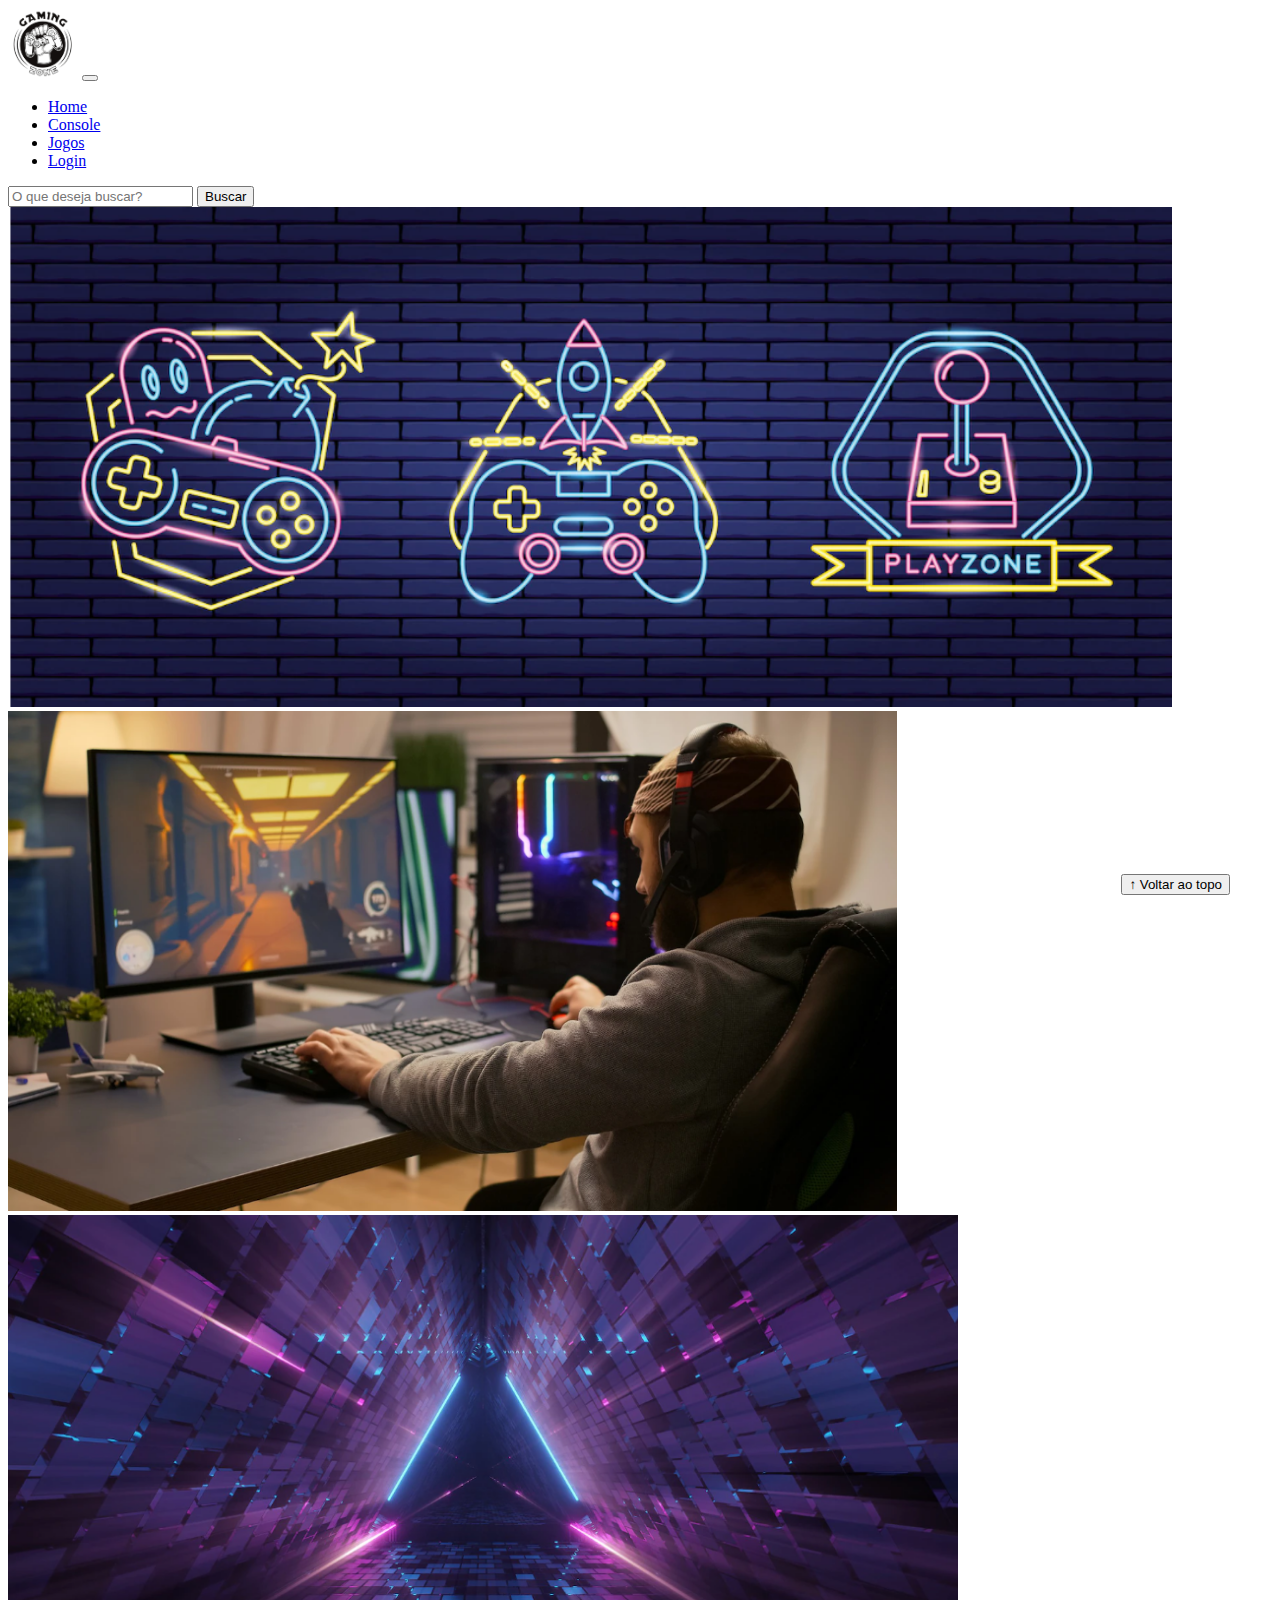
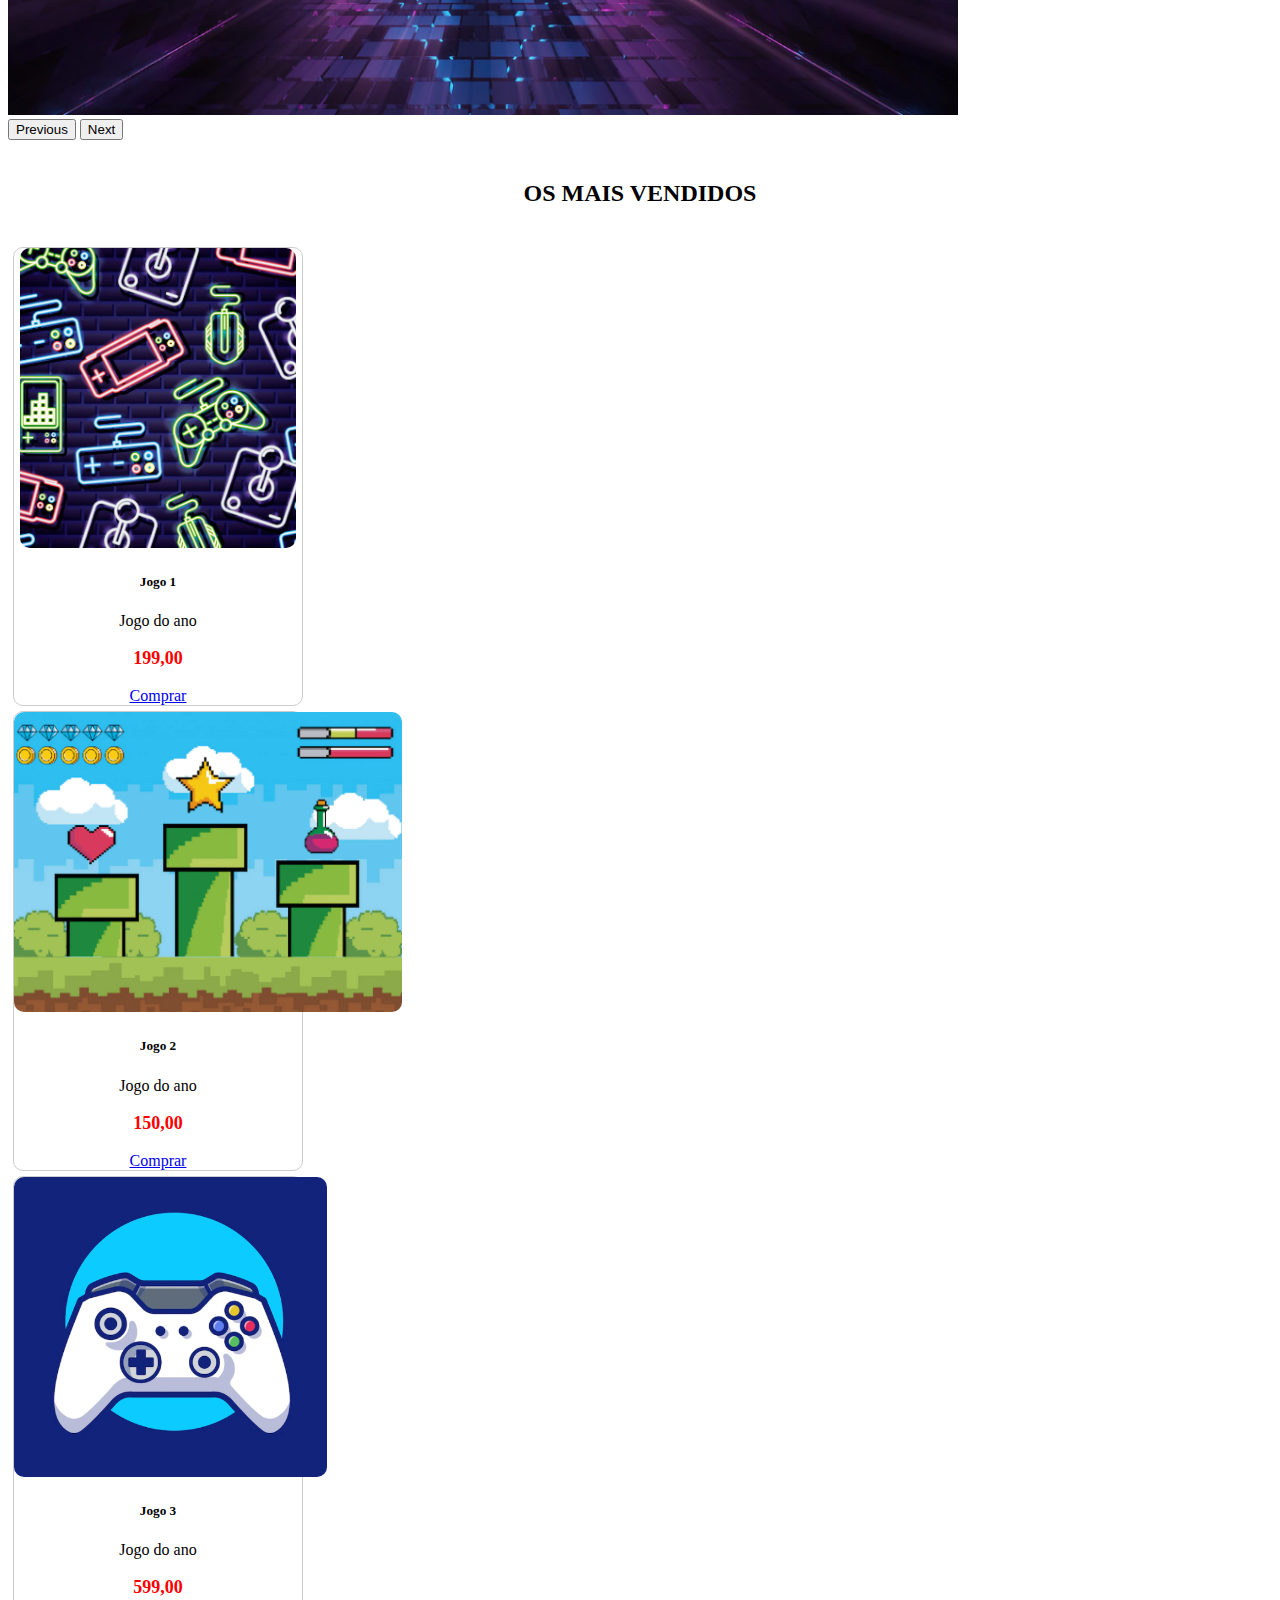
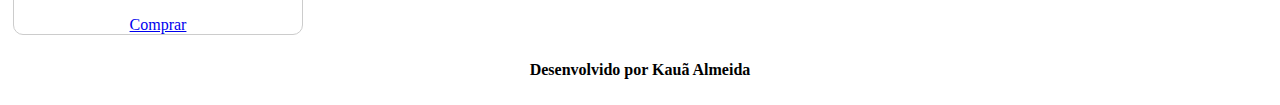
<file: index.html>
<!DOCTYPE html>
<html lang="pt-br">

<head>
  <meta charset="UTF-8">
  <meta http-equiv="X-UA-Compatible" content="IE=edge">
  <meta name="viewport" content="width=device-width, initial-scale=1.0">
  <title>Atividade Kauã</title>

  <link href="https://cdn.jsdelivr.net/npm/bootstrap@5.2.2/dist/css/bootstrap.min.css" rel="stylesheet"
    integrity="sha384-Zenh87qX5JnK2Jl0vWa8Ck2rdkQ2Bzep5IDxbcnCeuOxjzrPF/et3URy9Bv1WTRi" crossorigin="anonymous">

  <link rel="stylesheet" href="css/estilo.css">



</head>

<body>
  <header>
    <nav class="navbar navbar-expand-lg bg-body-tertiary">
      <div class="container-fluid">
        <a class="navbar-brand" href="index.html"><img src="img/logo.png"></a>
        <button class="navbar-toggler" type="button" data-bs-toggle="collapse" data-bs-target="#navbarSupportedContent" aria-controls="navbarSupportedContent" aria-expanded="false" aria-label="Toggle navigation">
          <span class="navbar-toggler-icon"></span>
        </button>
        <div class="collapse navbar-collapse" id="navbarSupportedContent">
          <ul class="navbar-nav me-auto mb-2 mb-lg-0">
            <li class="nav-item">
              <a class="nav-link active" aria-current="page" href="#">Home</a>
            </li>
            <li class="nav-item">
              <a class="nav-link" href="#">Console</a>
            </li>   
            <li class="nav-item">
              <a class="nav-link" href="#">Jogos</a>
            </li>
            <li class="nav-item">
              <a class="nav-link" href="login.html">Login</a>
            </li>       
          </ul>
          <form class="d-flex" role="search">
            <input class="form-control me-2" type="search" placeholder="O que deseja buscar?" aria-label="Search">
            <button class="btn btn-outline-success" type="submit">Buscar</button>
          </form>
        </div>
      </div>
    </nav>
  </header>

  <main>



    <section id="section-banners" class="container-fluid">
      <div id="carouselExample" class="carousel slide">
        <div class="carousel-inner">
          <div class="carousel-item active">
            <img src="img/banner1.PNG" class="d-block w-100" alt="Venha comprar na nossa loja!">
          </div>
          <div class="carousel-item">
            <img src="img/banner2.PNG" class="d-block w-100" alt="Promoção de produtos">
          </div>
          <div class="carousel-item">
            <img src="img/banner3.PNG" class="d-block w-100" alt="Várias novidades de produtos">
          </div>
        </div>
        <button class="carousel-control-prev" type="button" data-bs-target="#carouselExample" data-bs-slide="prev">
          <span class="carousel-control-prev-icon" aria-hidden="true"></span>
          <span class="visually-hidden">Previous</span>
        </button>
        <button class="carousel-control-next" type="button" data-bs-target="#carouselExample" data-bs-slide="next">
          <span class="carousel-control-next-icon" aria-hidden="true"></span>
          <span class="visually-hidden">Next</span>
        </button>
      </div>   
    </section>
    <section id="section-vendidos" class="container-fluid">

      <h2>OS MAIS VENDIDOS</h2>
      <div class="card-group">
        <div class="card" style="width: 18rem;">
          <img src="img/jogo1.PNG" class="card-img-top" alt="Jogo de Aventura">
          <div class="card-body">
            <h5 class="card-title">Jogo 1</h5>
            <p class="card-text">Jogo do ano</p>
            <p class="preco">199,00</p>
            <a href="#" class="btn btn-primary">Comprar</a>
          </div>
        </div>
        <div class="card" style="width: 18rem;">
          <img src="img/jogo2.PNG" class="card-img-top" alt="Jogo de tiro">
          <div class="card-body">
            <h5 class="card-title">Jogo 2</h5>
            <p class="card-text">Jogo do ano</p>
            <p class="preco">150,00</p>
            <a href="#" class="btn btn-primary">Comprar</a>
          </div>
        </div>
        <div class="card" style="width: 18rem;">
          <img src="img/jogo3.PNG" class="card-img-top" alt="Jogo de corrida">
          <div class="card-body">
            <h5 class="card-title">Jogo 3</h5>
            <p class="card-text">Jogo do ano</p>
            <p class="preco">599,00</p>
            <a href="#" class="btn btn-primary">Comprar</a>
          </div>
        </div>
      </div>
    </section>


  </main>

  <footer>
    <p>Desenvolvido por Kauã Almeida</p>
  </footer>

  <button id="voltar-topo" type="button" class="btn btn-outline-primary" onclick="topo()">&uarr; Voltar ao topo</button>

  <script src="js/script.js"></script>
  <script src="https://cdn.jsdelivr.net/npm/bootstrap@5.2.2/dist/js/bootstrap.bundle.min.js"
    integrity="sha384-OERcA2EqjJCMA+/3y+gxIOqMEjwtxJY7qPCqsdltbNJuaOe923+mo//f6V8Qbsw3"
    crossorigin="anonymous"></script>

</body>

</html>
</file>
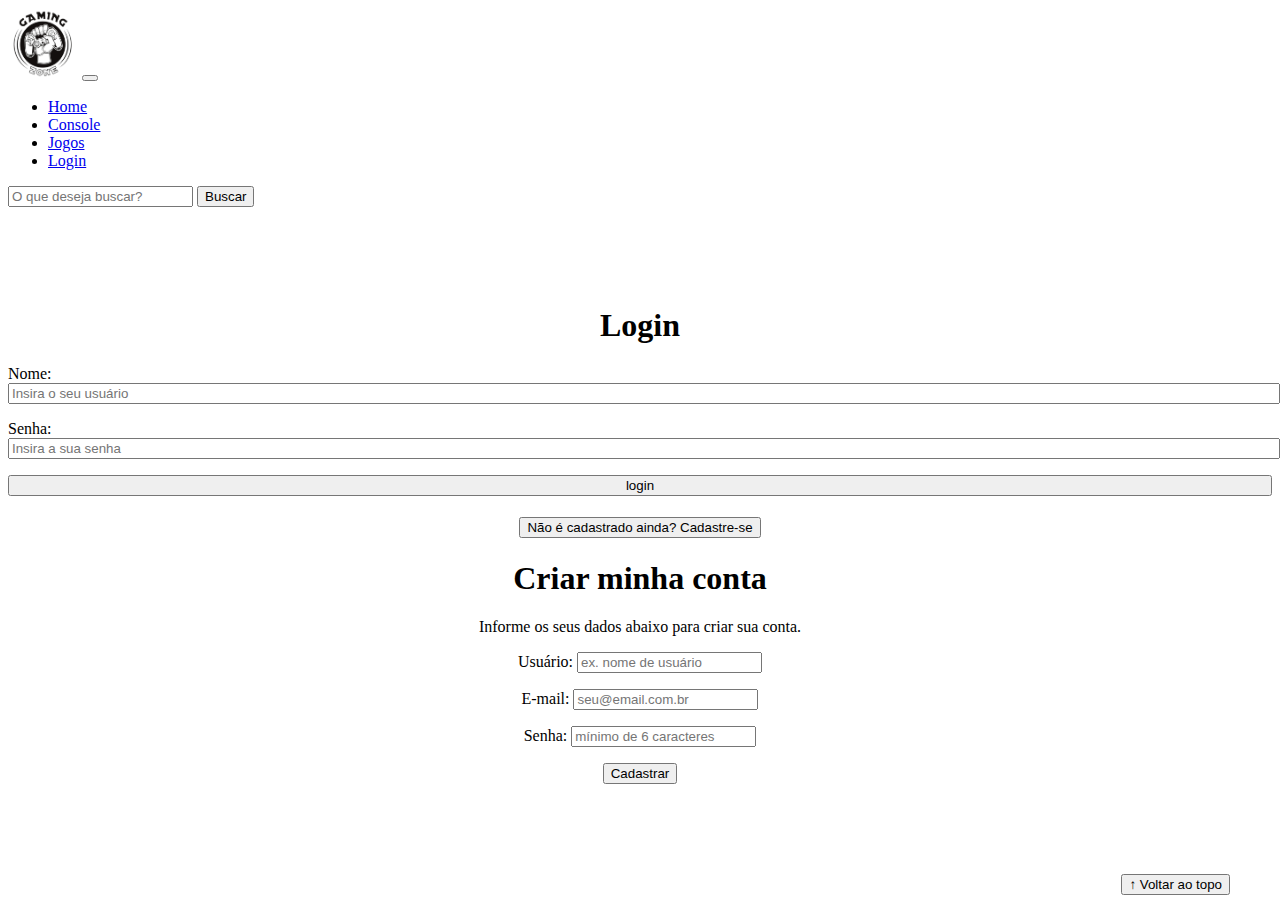
<file: login.html>
<!DOCTYPE html>
<html lang="pt-br">

<head>
    <meta charset="UTF-8">
    <meta http-equiv="X-UA-Compatible" content="IE=edge">
    <meta name="viewport" content="width=device-width, initial-scale=1.0">
    <title>LH Games - login</title>
    <link href="https://cdn.jsdelivr.net/npm/bootstrap@5.2.2/dist/css/bootstrap.min.css" rel="stylesheet"
        integrity="sha384-Zenh87qX5JnK2Jl0vWa8Ck2rdkQ2Bzep5IDxbcnCeuOxjzrPF/et3URy9Bv1WTRi" crossorigin="anonymous">
    <link rel="stylesheet" href="css/estilo.css">
</head>

<body>
    <header>
        <nav class="navbar navbar-expand-lg bg-body-tertiary">
            <div class="container-fluid">
              <a class="navbar-brand" href="index.html"><img src="img/logo.png"></a>
              <button class="navbar-toggler" type="button" data-bs-toggle="collapse" data-bs-target="#navbarSupportedContent" aria-controls="navbarSupportedContent" aria-expanded="false" aria-label="Toggle navigation">
                <span class="navbar-toggler-icon"></span>
              </button>
              <div class="collapse navbar-collapse" id="navbarSupportedContent">
                <ul class="navbar-nav me-auto mb-2 mb-lg-0">
                  <li class="nav-item">
                    <a class="nav-link active" aria-current="page" href="#">Home</a>
                  </li>
                  <li class="nav-item">
                    <a class="nav-link" href="#">Console</a>
                  </li>   
                  <li class="nav-item">
                    <a class="nav-link" href="#">Jogos</a>
                  </li>
                  <li class="nav-item">
                    <a class="nav-link" href="login.html">Login</a>
                  </li>       
                </ul>
                <form class="d-flex" role="search">
                  <input class="form-control me-2" type="search" placeholder="O que deseja buscar?" aria-label="Search">
                  <button class="btn btn-outline-success" type="submit">Buscar</button>
                </form>
              </div>
            </div>
          </nav>
    </header>

    <main>
        <section id="section-login">
            <h1>Login</h1>
            <div class="d-flex justify-content-center">
                <form method="post" action="" id="login">
                    <p>
                        <label for="usuario">Nome: </label>
                        <input id="usuario" name="usuario" required="required" type="text"
                            placeholder="Insira o seu usuário" class="form-control" />
                    </p>
                    <p>
                        <label for="senha">Senha: </label>
                        <input id="senha" name="senha" required="required" type="password"
                            placeholder="Insira a sua senha" class="form-control" />
                    </p>
                    <p>
                        <input type="button" value="login" class="btn btn-primary" id="bt-login" onclick="login()" />
                    </p>
                </form>
            </div>
        </section>

        <section id="section-cadastro">
            <div id="botao-cadastrar">
                <button type="button" class="btn btn-info">Não é cadastrado ainda? Cadastre-se</button>
            </div>
            <div id="form-cadastrar">

                <h1>Criar minha conta</h1>
                <p>Informe os seus dados abaixo para criar sua conta.</p>

                <div class="d-flex justify-content-center">
                    <form method="post" action="" id="login">
                        <p>
                            <label for="usuario">Usuário: </label>
                            <input id="usuario" name="usuario" required="required" type="text"
                                placeholder="ex. nome de usuário" class="form-control" />
                        </p>
                        <p>
                            <label for="email">E-mail: </label>
                            <input id="email" name="email" required="required" type="email"
                                placeholder="seu@email.com.br" class="form-control" />
                        </p>
                        <p>
                            <label for="senha">Senha: </label>
                            <input id="senha" name="senha" required="required" type="password"
                                placeholder="mínimo de 6 caracteres" class="form-control" />
                        </p>
                        <p>
                            <input type="button" value="Cadastrar" class="btn btn-primary" id="bt-cadastrar"
                                onclick="cadastro()" />
                        </p>
                    </form>
                </div>

            </div>
        </section>

    </main>



    <footer>
        <p></p>
    </footer>

    <button id="voltar-topo" type="button" class="btn btn-outline-primary">&uarr; Voltar ao topo</button>

    <script src="https://cdn.jsdelivr.net/npm/bootstrap@5.2.2/dist/js/bootstrap.bundle.min.js"
        integrity="sha384-OERcA2EqjJCMA+/3y+gxIOqMEjwtxJY7qPCqsdltbNJuaOe923+mo//f6V8Qbsw3"
        crossorigin="anonymous"></script>
    <script src="js/script.js"></script>

    <script src="https://code.jquery.com/jquery-3.6.1.js"
        integrity="sha256-3zlB5s2uwoUzrXK3BT7AX3FyvojsraNFxCc2vC/7pNI=" crossorigin="anonymous"></script>
    <script type="text/javascript" src="js/jquery-script.js"></script>

</body>

</html>
</file>
<file: css/estilo.css>
/*cabeçalho*/
    header img{
        height: 70px;
        width: 70px;
    }

/*Conteudo principal*/
main {
    min-height: 500px;
}

/*banner*/
    #section-banners img {
        height: 500px; 
    }
/*Produtos vendidos*/

    #section-vendidos {
        text-align: center;
    }
    #section-vendidos h2 {
        font-weight: bold;
        padding: 20px;
    }
    #section-vendidos img {
        height: 300px;
        border-radius: 10px;
    }
    #section-vendidos .card {
        margin: 5px;
        border: 1px solid #ccc;
        border-radius: 10px;
    }
    #section-vendidos .preco {
        color: red;
        font-size: 18px;
        font-weight: bold;
    }
/*Rodapé*/

    footer{
        text-align: center;
    }
    footer p {
        font-weight: bold;
        padding: 10px;
    }

/*Botão Voltar topo*/
    #voltar-topo {
        position: fixed;
        bottom: 5px;
        right: 50px;
    }
/* página de login  */
    #section-login {
            margin-top: 100px;
    }
    #section-login h1 {
        text-align: center;
    }
    #section-login input {
        width: 100%;
    }
/* Formulário de cadastro*/

    #section-cadastro {
        padding: 5px;
        text-align: center;
        background-color: #fff;
    }
    #form-caadastrar {
        padding: 50px;
        display: none;
    }
</file>
